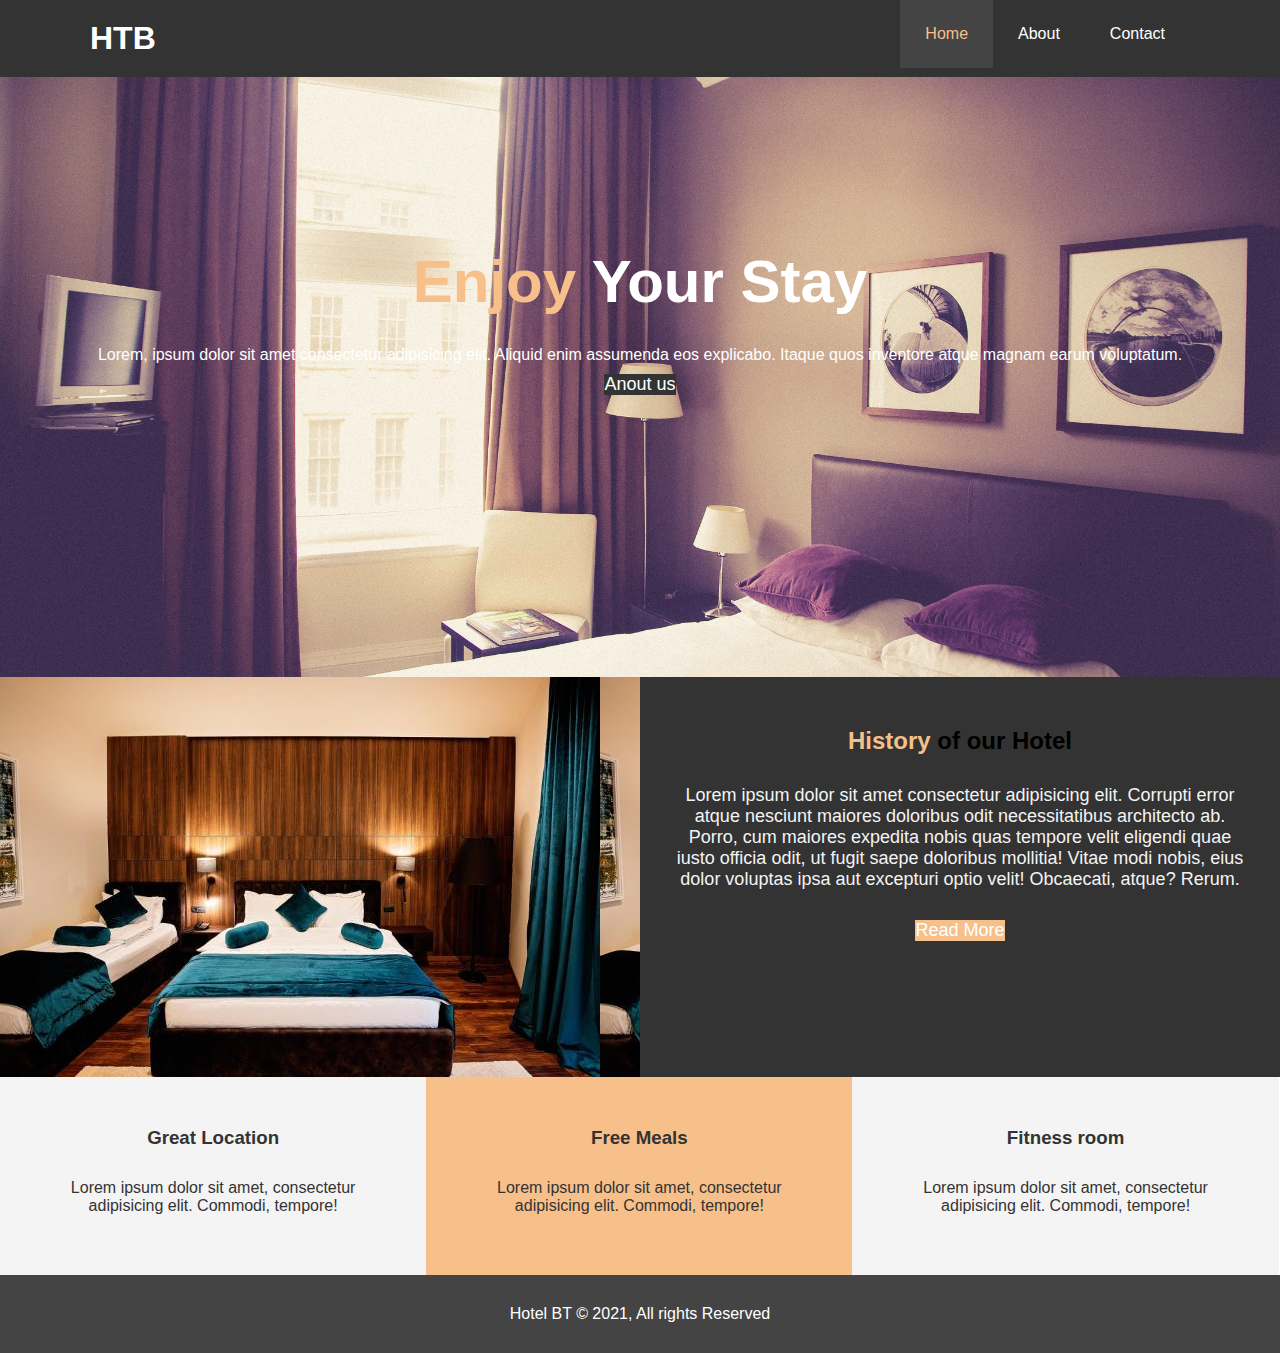
<file: index.html>
<!DOCTYPE html>
<html>
    <head>
        <title>HTB - Hotel Website</title>
        <link
      rel="stylesheet"
      href="https://use.fontawesome.com/releases/v5.6.1/css/all.css"
      integrity="sha384-gfdkjb5BdAXd+lj+gudLWI+BXq4IuLW5IT+brZEZsLFm++aCMlF1V92rMkPaX4PP"
      crossorigin="anonymous"/>
        <link rel="stylesheet" href="css/style.css"/>
    </head>
    <body>
        <header>
            <nav id="navbar">
                <div class = "container">
                    <h1 class ="logo"> <a href='#'>HTB</a></h1>
                    <ul>
                        <li><a href="#" class="current"> Home</a></li>
                        <li><a href="about.html">About</a></li>
                        <li><a href="contact.html">Contact</a></li>
                    </ul>
                </div>
            </nav>
            <div id="showcase">
                <div class="container">
                    <div class="showcase-content">
                            <h1><span class="text-primary">Enjoy</span> Your Stay</h1>
                            <p>Lorem, ipsum dolor sit amet consectetur adipisicing elit. 
                                Aliquid enim assumenda eos explicabo. 
                                Itaque quos inventore atque magnam earum voluptatum.
                            </p>
                            <a href="about.html" class="btn">Anout us</a>        
                    </div>
                 </div> 
            </div>
        </header>
        <section id="home-info">
            <div class="info-img"></div>
            <div class="info-content">
                <h2><span class="text-primary">History</span> of our Hotel</h2>
                <p>
                    Lorem ipsum dolor sit amet consectetur adipisicing elit. 
                    Corrupti error atque nesciunt maiores doloribus odit necessitatibus 
                    architecto ab. Porro, cum maiores expedita nobis quas tempore 
                    velit eligendi quae iusto officia odit, ut fugit saepe doloribus 
                    mollitia! Vitae modi nobis, eius dolor voluptas ipsa aut excepturi 
                    optio velit! Obcaecati, atque? Rerum.
                </p>
                <a href="about.html" class="btn btn-light">Read More</a>
            </div>
        </section>
        <section id="features">
            <div class="box bg-light">
                <i class="fas fa-hotel fa-3x"></i>
                <h3>Great Location</h3>
                <p>
                    Lorem ipsum dolor sit amet, consectetur adipisicing elit. Commodi, tempore!
                </p>
            </div>
            <div class="box bg-primary">
                <i class="fas fa-utensils fa-3x"></i>
                <h3>Free Meals</h3>
                <p>
                    Lorem ipsum dolor sit amet, consectetur adipisicing elit. Commodi, tempore!
                </p>
            </div>
            <div class="box bg-light">
                <i class="fas fa-dumbbell fa-3x"></i>
                <h3>Fitness room</h3>
                <p>
                    Lorem ipsum dolor sit amet, consectetur adipisicing elit. Commodi, tempore!
                </p>
            </div>
        </section>
        <div class="clr"></div>
        <footer id="main-footer">
            <p>Hotel BT &copy; 2021, All rights Reserved</p>
        </footer>
    </body>
</html>
</file>
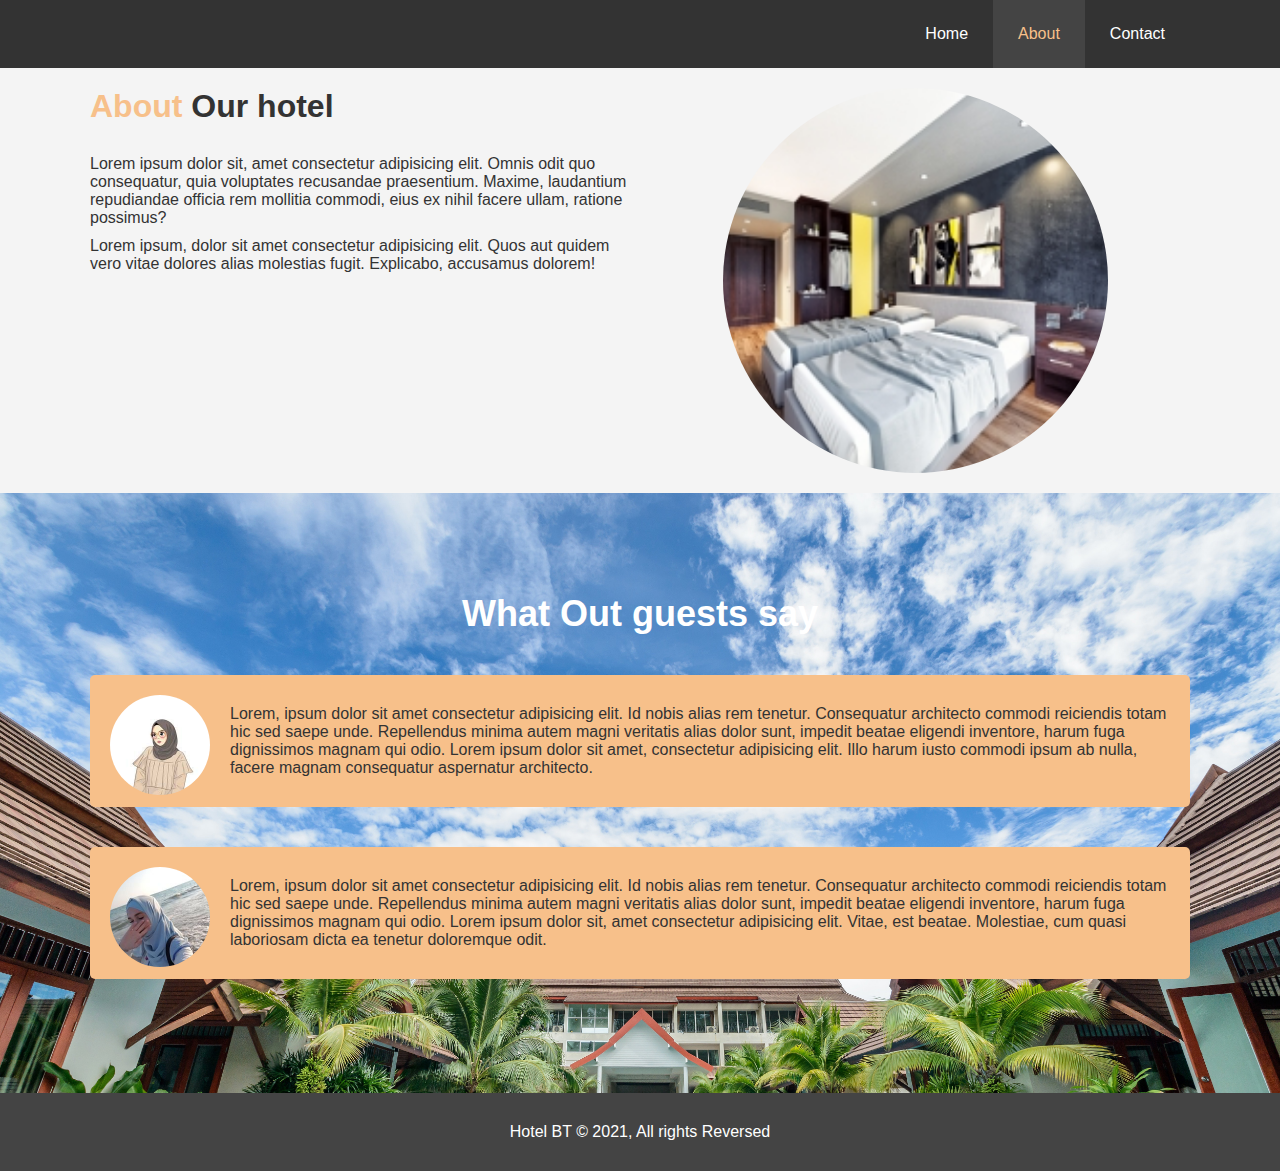
<file: about.html>
<!DOCTYPE html>
<html>
    <head>
        <title>Hotel Website</title>
        <link rel="stylesheet" href="css/style.css"/>
    </head>
    <body>
       <header>
           <nav id="navbar">
               <div class="container">
                   <h1 class="logo"><a href="#"></a></h1>
                   <ul>
                       <li><a href="index.html">Home</a></li>
                       <li><a href="about.html" class="current">About</a></li>
                       <li><a href="contact.html">Contact</a></li>
                   </ul>
               </div>
           </nav> 
       </header> 

       <section id="about-info" class="bg-light">
           <div class="container">
                <div class="info-right">
                        <img src="./img/about-hotel2.jpg" alt="our beautiful hotel"/>
                </div>
               <div class="info-left">
                   <h1><span class="text-primary">About</span> Our hotel</span></h1>
                   <p>
                       Lorem ipsum dolor sit, amet consectetur adipisicing elit. 
                       Omnis odit quo consequatur, quia voluptates recusandae praesentium. 
                       Maxime, laudantium repudiandae officia rem mollitia commodi, 
                       eius ex nihil facere ullam, ratione possimus?
                   </p>
                   <p>
                       Lorem ipsum, dolor sit amet consectetur adipisicing elit. 
                       Quos aut quidem vero vitae dolores alias molestias fugit. 
                       Explicabo, accusamus dolorem!
                   </p>
               </div>
               
           </div>
       </section>

        <div class="clr"></div>

        <section id = "testimonials">
            <div class="container">
                <h2>What Out guests say</h2>
                <div class="testimonial bg-primary">
                    <img src="img/girl1.jpg" alt="Anna"/>
                    <p>
                        Lorem, ipsum dolor sit amet consectetur adipisicing elit. 
                        Id nobis alias rem tenetur. Consequatur architecto commodi 
                        reiciendis totam hic sed saepe unde. Repellendus minima 
                        autem magni veritatis alias dolor sunt, impedit beatae eligendi 
                        inventore, harum fuga dignissimos magnam qui odio. Lorem ipsum 
                        dolor sit amet, consectetur adipisicing elit. Illo harum 
                        iusto commodi ipsum ab nulla, facere magnam consequatur 
                        aspernatur architecto.
                    </p>
                </div>
                <div class="testimonial bg-primary">
                        <img src="img/girl2.jpg" alt="Moxira"/>
                        <p>
                            Lorem, ipsum dolor sit amet consectetur adipisicing elit. 
                            Id nobis alias rem tenetur. Consequatur architecto commodi 
                            reiciendis totam hic sed saepe unde. Repellendus minima 
                            autem magni veritatis alias dolor sunt, impedit beatae 
                            eligendi inventore, harum fuga dignissimos magnam qui odio. 
                            Lorem ipsum dolor sit, amet consectetur adipisicing elit. 
                            Vitae, est beatae. Molestiae, cum quasi laboriosam dicta 
                            ea tenetur doloremque odit.
                        </p>
                    </div>
            </div>
        </section>

       <footer id="main-footer">
           <p>Hotel BT &copy; 2021, All rights Reversed</p>
       </footer>
    </body>
</html>
</file>
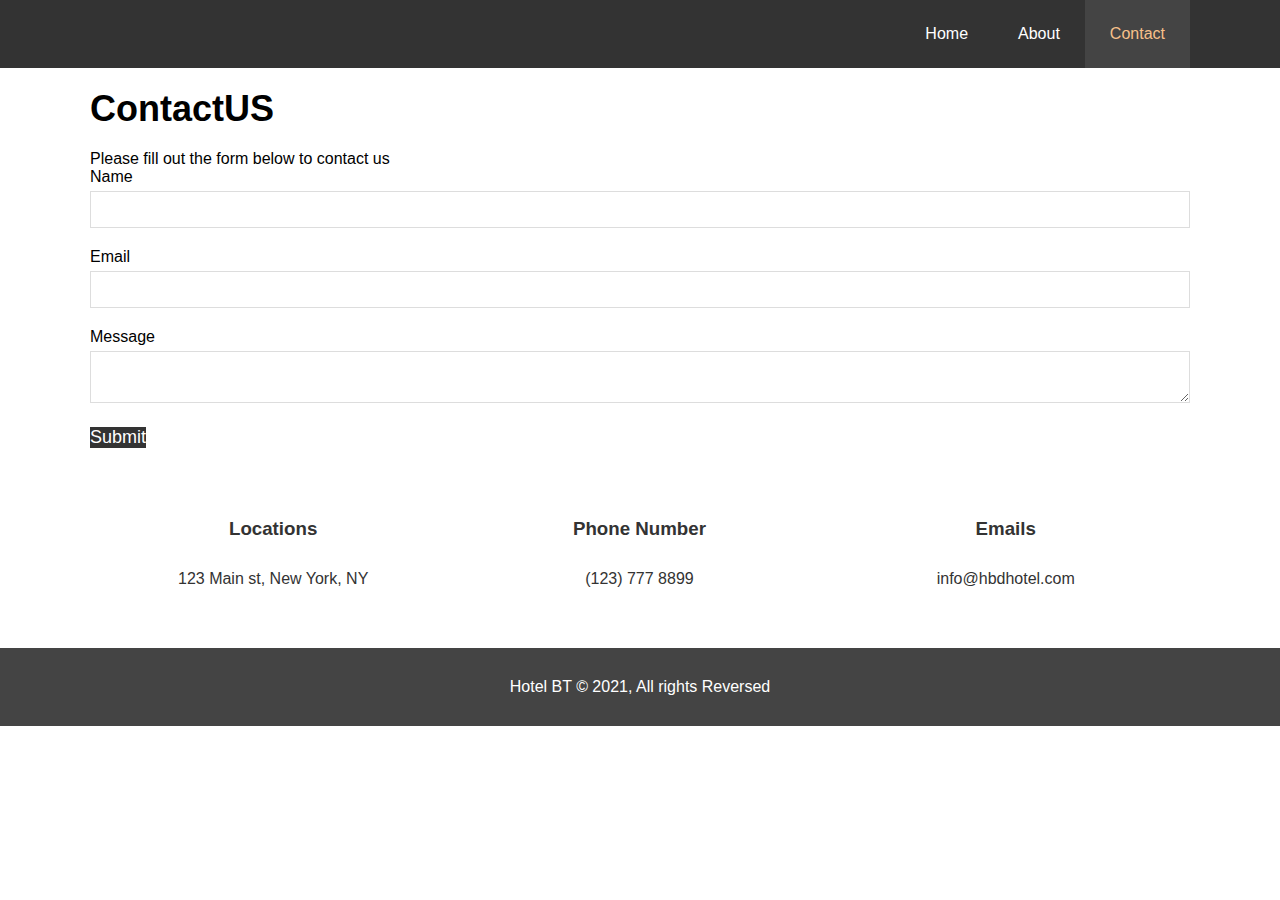
<file: contact.html>
<!DOCTYPE html>
<html>
    <head>
        <title>Hotel Website</title>
        <link
      rel="stylesheet"
      href="https://use.fontawesome.com/releases/v5.6.1/css/all.css"
      integrity="sha384-gfdkjb5BdAXd+lj+gudLWI+BXq4IuLW5IT+brZEZsLFm++aCMlF1V92rMkPaX4PP"
      crossorigin="anonymous"/>
        <link rel="stylesheet" href="css/style.css"/>
    </head>
    <body>
       <header>
           <nav id="navbar">
               <div class="container">
                   <h1 class="logo"><a href="#"></a></h1>
                   <ul>
                       <li><a href="index.html">Home</a></li>
                       <li><a href="about.html"a>About</a></li>
                       <li><a href="contact.html" class="current">Contact</a></li>
                   </ul>
               </div>
           </nav> 
       </header> 

       <section id="contact-form">
           <div class="container">
               <h1><span class="test-primary">Contact</span>US</h1>
               <p1>Please fill out the form below to contact us</p1>

               <form>
                   <div class="form-group">
                       <label for="name">Name</label>
                       <input type="text" id="name" name="name"/>
                   </div>

                   <div class="form-group"> 
                        <label for="email">Email</label>
                        <input type="text" id="email" name="email"/>
                    </div>

                    <div class="form-group">
                            <label for="message">Message</label>
                            <textarea type="text" id="message" name="message"></textarea>
                    </div>
                    <button class="btn">Submit</button>
               </form>
           </div>
       </section>

       <section id ="contact-info" class="bg-dark">
           <div class="container">
               <div class="box">
                    <i class="fas fa-hotel fa-3x"></i>
                    <h3>Locations</h3>
                    <p>
                        123 Main st, New York, NY    
                    </p>
                </div>
                <div class="box">
                        <i class="fas fa-phone fa-3x"></i>
                        <h3>Phone Number</h3>
                        <p>
                                (123) 777 8899
                        </p>
                </div>
                <div class="box">
                        <i class="fas fa-hotel fa-3x"></i>
                        <h3>Emails</h3>
                        <p>
                            info@hbdhotel.com    
                        </p>
                    </div>
            </div>
       </section>

        <div class="clr"></div>

       <footer id="main-footer">
           <p>Hotel BT &copy; 2021, All rights Reversed</p>
       </footer>
    </body>
</html>
</file>
<file: css/style.css>
/* Reset */
* {
margin: 0;
padding: 0;
box-sizing: border-box;
}
/* main styling */
html,
body{
    font-family: sans-serif;
}
a {
    color: #333;
    text-decoration: none;
}
h1,h2,h3{
    padding-bottom: 20px;
}

p{
    margin:10px 0;
}
#navbar{
    background-color: #333;
    color: #fff;
    overflow: auto;
}

#navbar a{
   color:#fff; 
}
#navbar h1{
    float: left;
    padding-top: 20px;
}
#navbar ul{
    float: right;
    list-style: none;
}
#navbar ul li{
    float: left;
}
#navbar ul li a{
    display: inline-block;
    padding: 25px;
}

#navbar ul li a:hover,
#navbar ul li a.current{
    background-color: #444;
    color:#f7c08a;
}
.container{
    max-width: 1100px;
    margin:auto;
}

.text-primary{
    color:#f7c08a;
}
.lead{
    font-size: 20px;
}

.btn{
    display: inline-block;
    font-size:18px;
    color:#fff;
    background-color:#333;
    border:none;
    cursor:pointer;
}

.btn:hover{
    background-color:#f7c08a;
    color:#333;
}

.btn-light{
    background-color:#f7c08a;
    color:#fff;
}

.btn-dark{
    background-color:#333;
}

.bg-dark{
    background-color:#333;
    color:#fff;
}

.bg-light{
    background-color:#f4f4f4;
    color:#333;
}

.bg-primary{
    background-color:#f7c08a;
    color:#333;
}

.clr{
    clear:both;
}

/*showcase section*/
#showcase{
    background-image: url(../img/hotel2.jpg);
    background-repeat: no-repeat;
    background-position: center;
    background-size:cover;
    height: 600px;
}

#showcase .showcase-content{
    text-align:center;
    color:#fff;
    padding-top:170px;
}

#showcase h1{
    font-size:60px;
}

#showcase p1{
    padding-bottom: 20px;
    font-size:20px;
} 

#home-info{
    height:400px;
}

#home-info .info-img{
    float: left;
    width: 50%;
    height: 100%;
    background-image:url(../img/hotel6.jpg);
}

#home-info .info-content{
    background-color:#333;
    float:right;
    width: 50%;
    height: 100%;
    text-align: center;
    padding:50px 30px;
}

#home-info .info-content p{
    color:#f4f4f4;
    padding-bottom:20px;
    font-size:18px;
}

/* Features section */

.box{
    width:33.3%;
    float:left;
    padding:50px;
    text-align:center;
}

.box i{
     margin-bottom: 10px;
}

#main-footer{
    text-align:center;
    background-color: #444;
    color:#fff;
    padding:20px;
}

/*About us page */

#about-info{
    padding:20px 0;
    display: inline-block;
    width:100%;
}

#about-info .info-right{
    float:right;
    width:50%;
    min-height: 100%;
} 

#about-info .info-right img{
    display: block;
    margin:auto;
    width:70%;
    border-radius: 50%; 
}

#about-info .info.left{
    float:left;
    width:50%;
    min-height: 100%;
    text-align:center;
}

/*testimonial section*/
#testimonials{
    height: 600px;
    padding-top:100px;
    background-image:url("../img/hotel1.jpg");
    background-repeat: no-repeat;
    background-size:cover;
}

#testimonials h2{
    color:#fff;
    text-align:center;
    padding-bottom:40px;
    font-size:36px;
}

#testimonials .testimonial{
    padding:20px;
    margin-bottom:40px;
    border-radius:5px;
    opacity: 1.0;
}

#testimonials .testimonial img{
    width: 100px;
    float:left;
    margin-right:20px;
    border-radius:50%; 

}

/* contact us page */
#contact-form{
    padding: 20px 0;
}

#contact-form h1{
    font-size: 36px;
}

#contact-form .form-group{
    margin-bottom:20px;

}

#contact-form label{
    display:block;
    margin-bottom:5px;
}

#contact-form input,
#contact-form textarea{
    width: 100%;
    padding:10px;
    border:1px solid #ddd;
}

#contact-info{
    color:#333;
    display: inline;
    width:100%;
}
</file>
